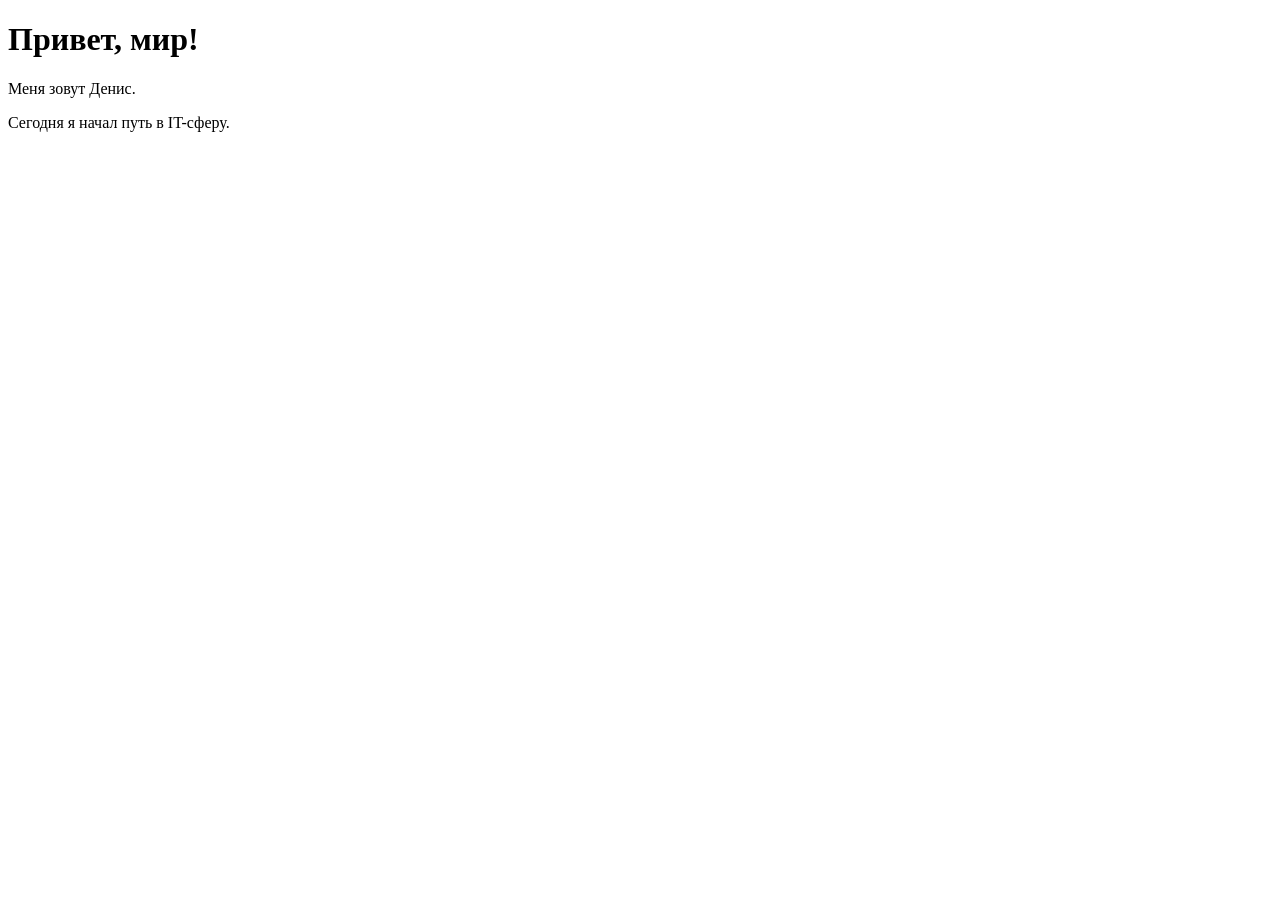
<file: Day-01/index.html>
<!DOCTYPE html>
<html lang="ru">
<head>
    <meta charset="UTF-8">
    <meta name="viewport" content="width=device-width, initial-scale=1.0">
    <title>Мой первый сайт</title>
</head>
<body>
    <h1>Привет, мир!</h1>
    <p>Меня зовут Денис.</p>
    <p>Сегодня я начал путь в IT-сферу.</p>
</body>
</html>
</file>
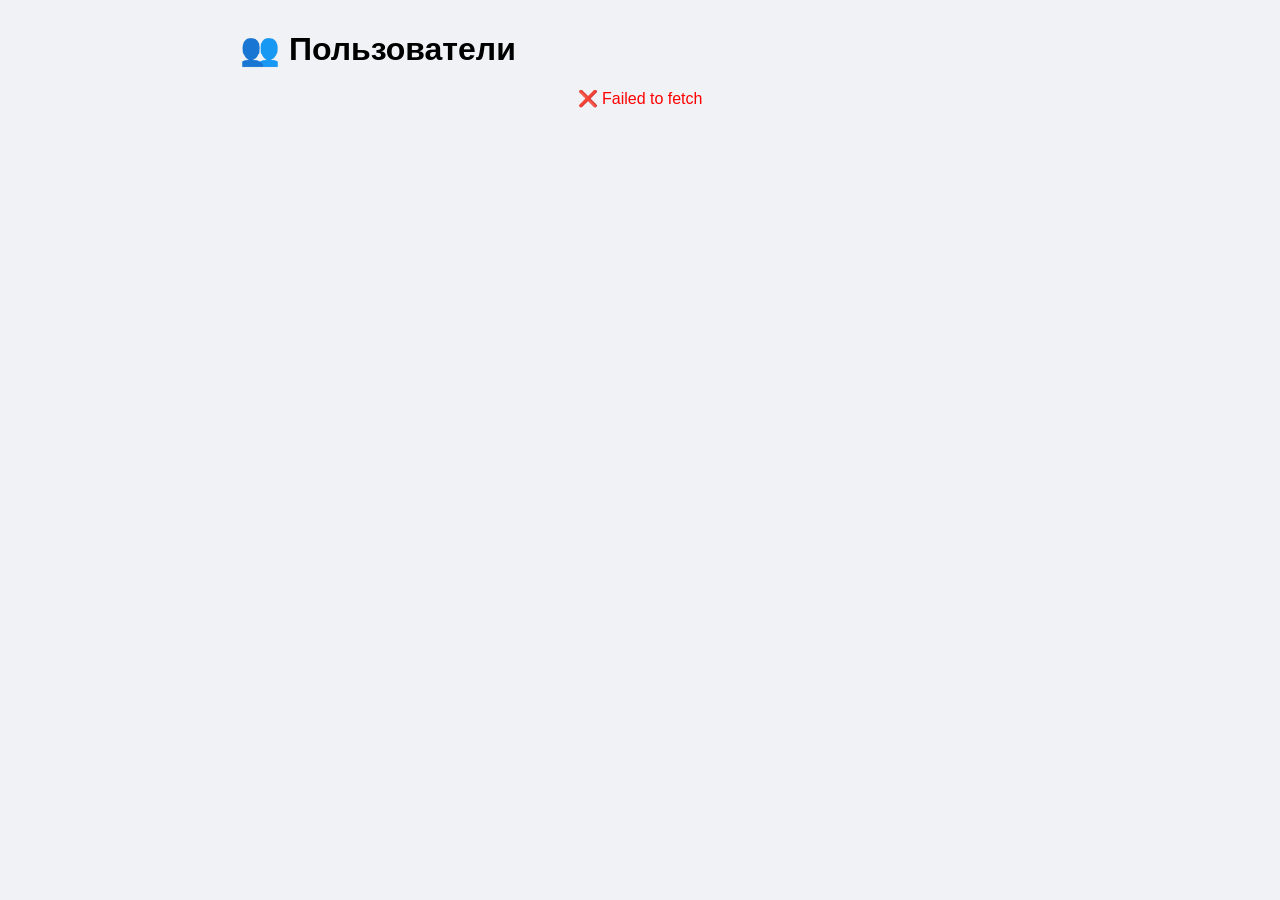
<file: Day-05/index.html>
<!DOCTYPE html>
<html lang="ru">
<head>
    <meta charset="UTF-8">
    <meta name="viewport" content="width=device-width, initial-scale=1.0">
    <title>Пользователи</title>
    <style>
        body {
            font-family: sans-serif;
            max-width: 800px;
            margin: 30px auto;
            padding: 0 15px;
            background: #f0f2f5;
        }
        .user-card {
            background: white;
            padding: 15px 20px;
            margin-bottom: 12px;
            border-radius: 10px;
            box-shadow: 0 2px 6px rgba(0,0,0,0.08);
        }
        .user-card h3 {
            margin: 0 0 5px;
            color: #2c3e50;
        }
        .user-card p {
            margin: 4px 0;
            color: #555;
        }
        #loader {
            text-align: center;
            margin: 20px;
            font-size: 1.2em;
            color: #3498db;
        }
        .error {
            color: red;
            text-align: center;
        }
        .post-item {
    border-top: 1px solid #ddd;
    padding-top: 8px;
    margin-top: 8px;
}
.post-item h4 {
    margin: 0 0 4px;
    font-size: 0.95em;
    color: #2c3e50;
}
.post-item p {
    margin: 0;
    font-size: 0.85em;
    color: #555;
}
    </style>
</head>
<body>
    <h1>👥 Пользователи</h1>
    <div id="loader">Загрузка...</div>
    <div id="usersContainer"></div>

    <script src="script.js"></script>
</body>
</html>
</file>
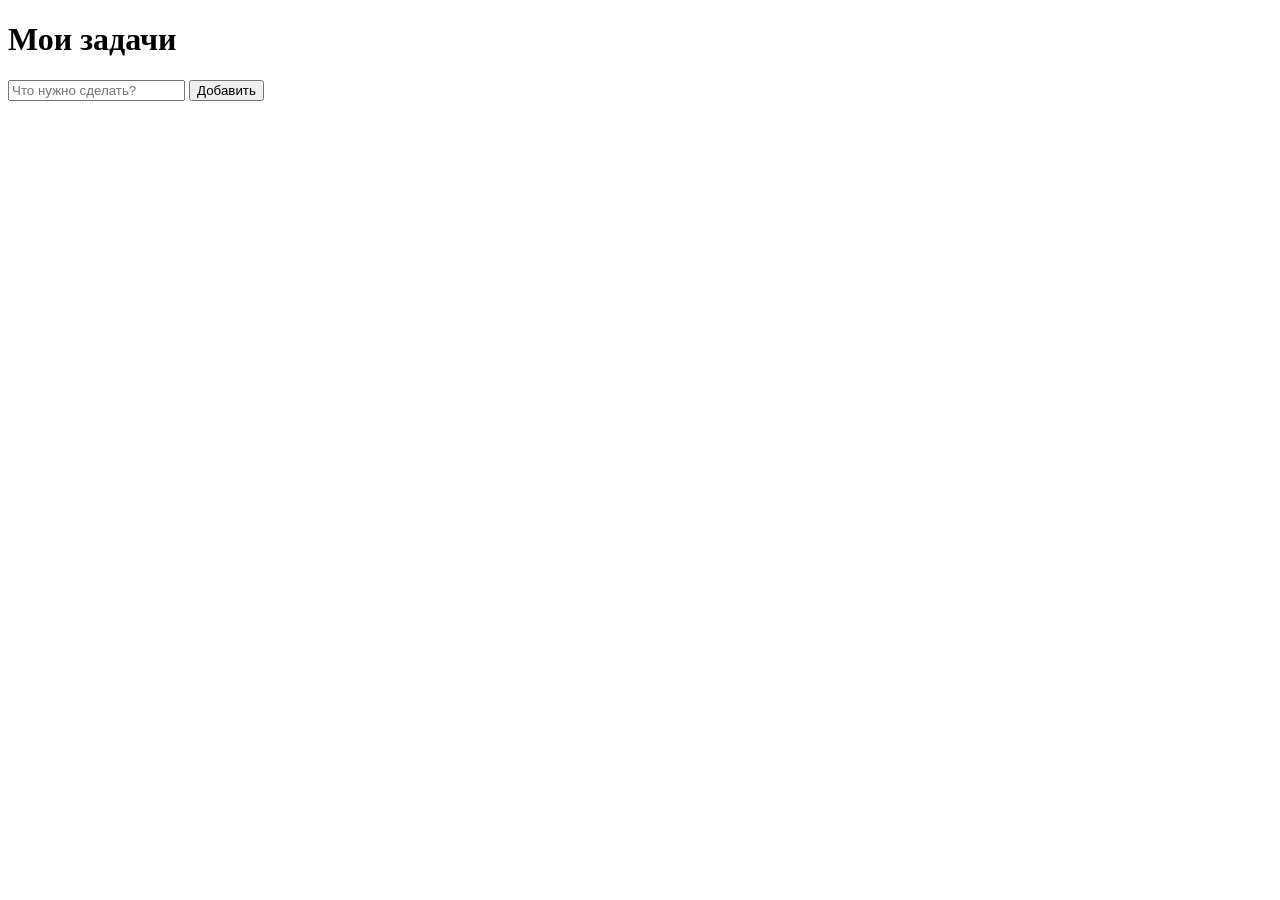
<file: Bonus-01/todo.html>
<!DOCTYPE html>
<html lang="ru">
<head>
    <meta charset="UTF-8">
    <meta name="viewport" content="width=device-width, initial-scale=1.0">
    <title>Список задач</title>
    <style>
        /* стили добавим позже */
    </style>
</head>
<body>
    <h1>Мои задачи</h1>
<div>
    <input type="text" id="taskInput" placeholder="Что нужно сделать?">
    <button id="addTaskBtn">Добавить</button>
</div>

<ul id="taskList"></ul>
    <script src="todo.js"></script>
</body>
</html>
</file>
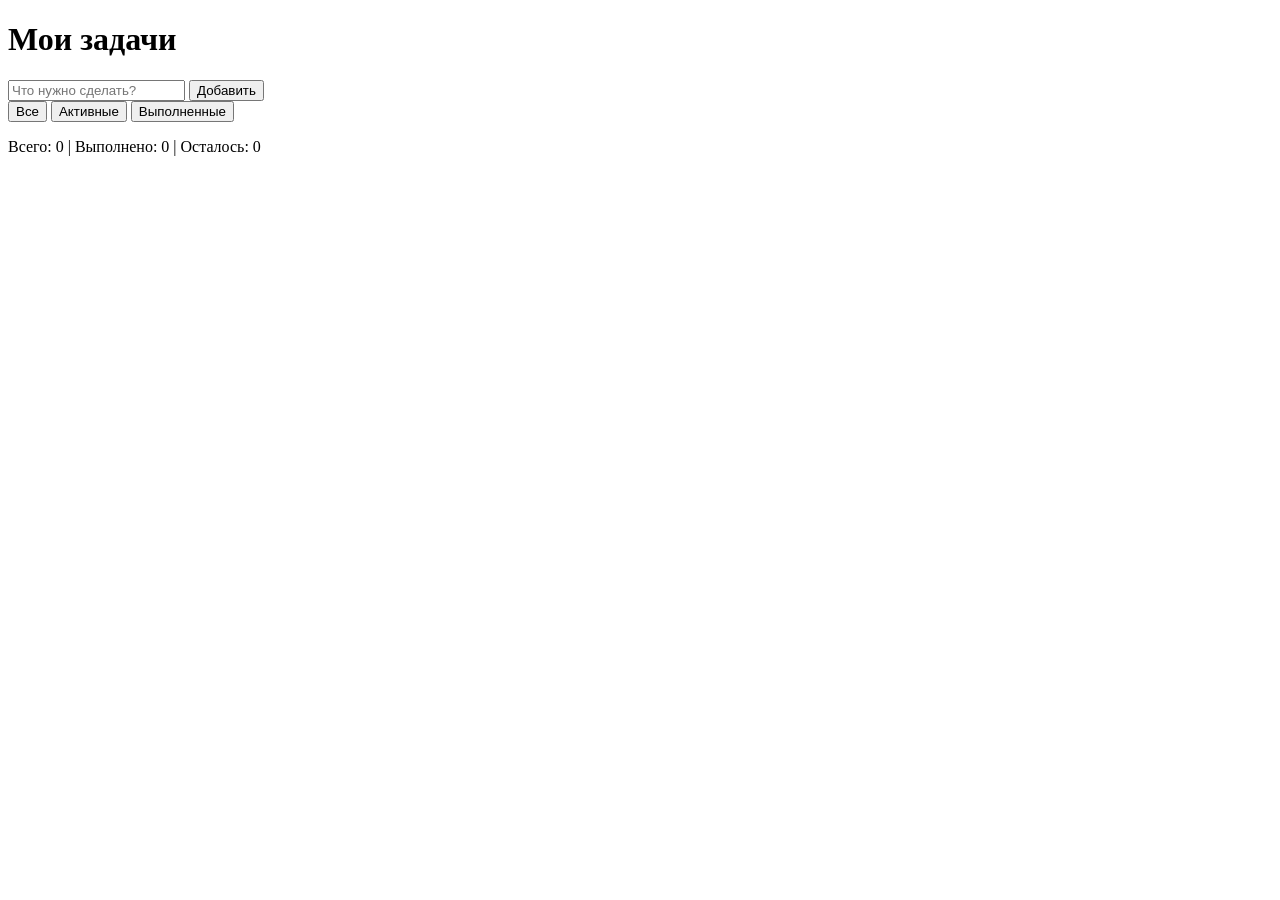
<file: Day-04/todo.html>
<!DOCTYPE html>
<html lang="ru">
<head>
    <meta charset="UTF-8">
    <meta name="viewport" content="width=device-width, initial-scale=1.0">
    <title>Список задач</title>
    <style>
        /* стили добавим позже */
    </style>
</head>
<body>
    <h1>Мои задачи</h1>
    <div>
        <input type="text" id="taskInput" placeholder="Что нужно сделать?">
        <button id="addTaskBtn">Добавить</button>
    </div>
    <div>
        <button class="filter-btn" data-filter="all">Все</button>
        <button class="filter-btn" data-filter="active">Активные</button>
        <button class="filter-btn" data-filter="completed">Выполненные</button>
    </div>
    <ul id="taskList"></ul>
    <div id="stats">
        Всего: <span id="totalTasks">0</span> | 
        Выполнено: <span id="completedTasks">0</span> | 
        Осталось: <span id="remainingTasks">0</span>
    </div>
    <script src="todo.js"></script>
</body>
</html>
</file>
